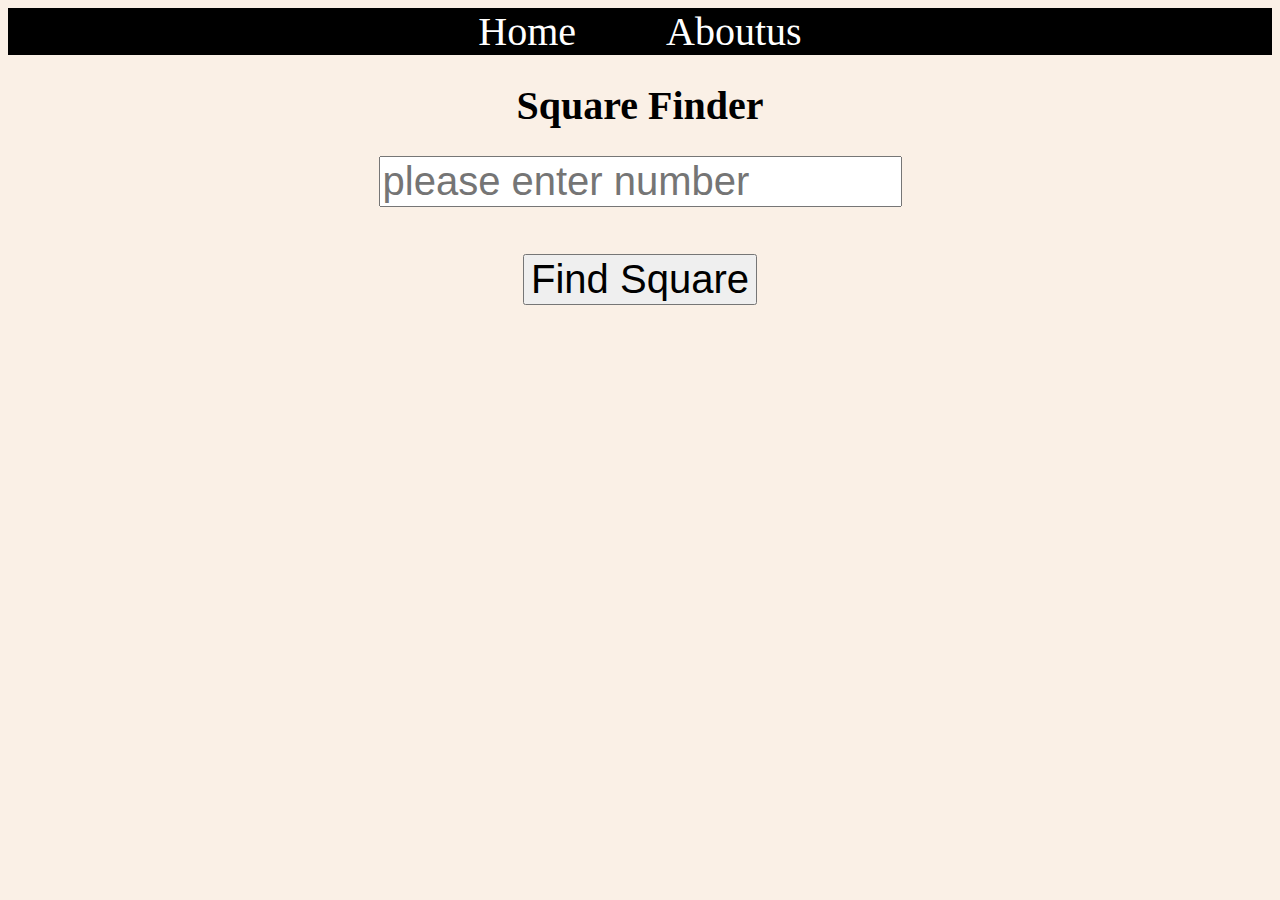
<file: index.html>
<html>
<head>
<title>Square Finder App</title>
<link rel="stylesheet" href="mystyle.css" />
</head>
<body>
<center>
<div class="nav">
<a href = "index.html">Home</a>
<a href = "aboutus.html">Aboutus</a>
</div>
<h1>Square Finder</h1>
<form onsubmit="compute()">
<input type="number" step="any" id="num"placeholder="please enter number" />
</br></br>
<input type="submit" value="Find Square"/>
</form>
<script>
function compute()
{
event.preventDefault();
let num = document.getElementById("num");
let msg = document.getElementById("msg");

if(num.value ==="")
{
alert("Please enter number");
num.focus();
return;
}

let n = parseFloat(num.value);
let r = n**2;
localStorage.setItem ("res", r.toFixed(2));
window.location.href="result.html";
}
</script>
</center>
</body>
</html>
</file>
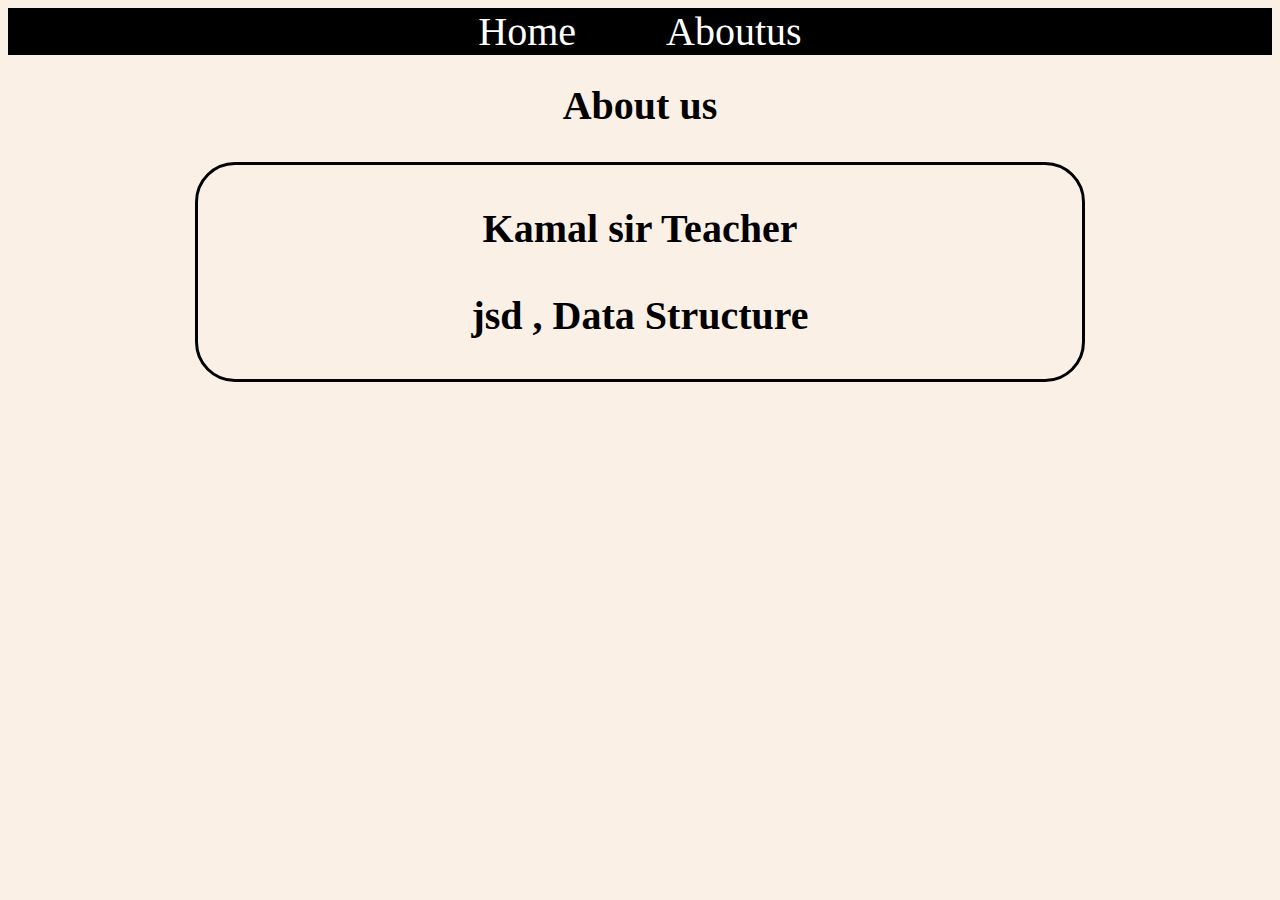
<file: aboutus.html>
<html>
<head>
<title>Even odd  App</title>
<link rel="stylesheet"  href="mystyle.css" />
</head>
<body>
<center>
<div class="nav">
<a href = "index.html">Home</a>
<a href = "aboutus.html">Aboutus</a>
</div>
<h1>About us</h1>
<h2>
<p> Kamal sir Teacher</p>
<p> jsd , Data Structure</p>
</h2>
</center>
</body>
</html>
</file>
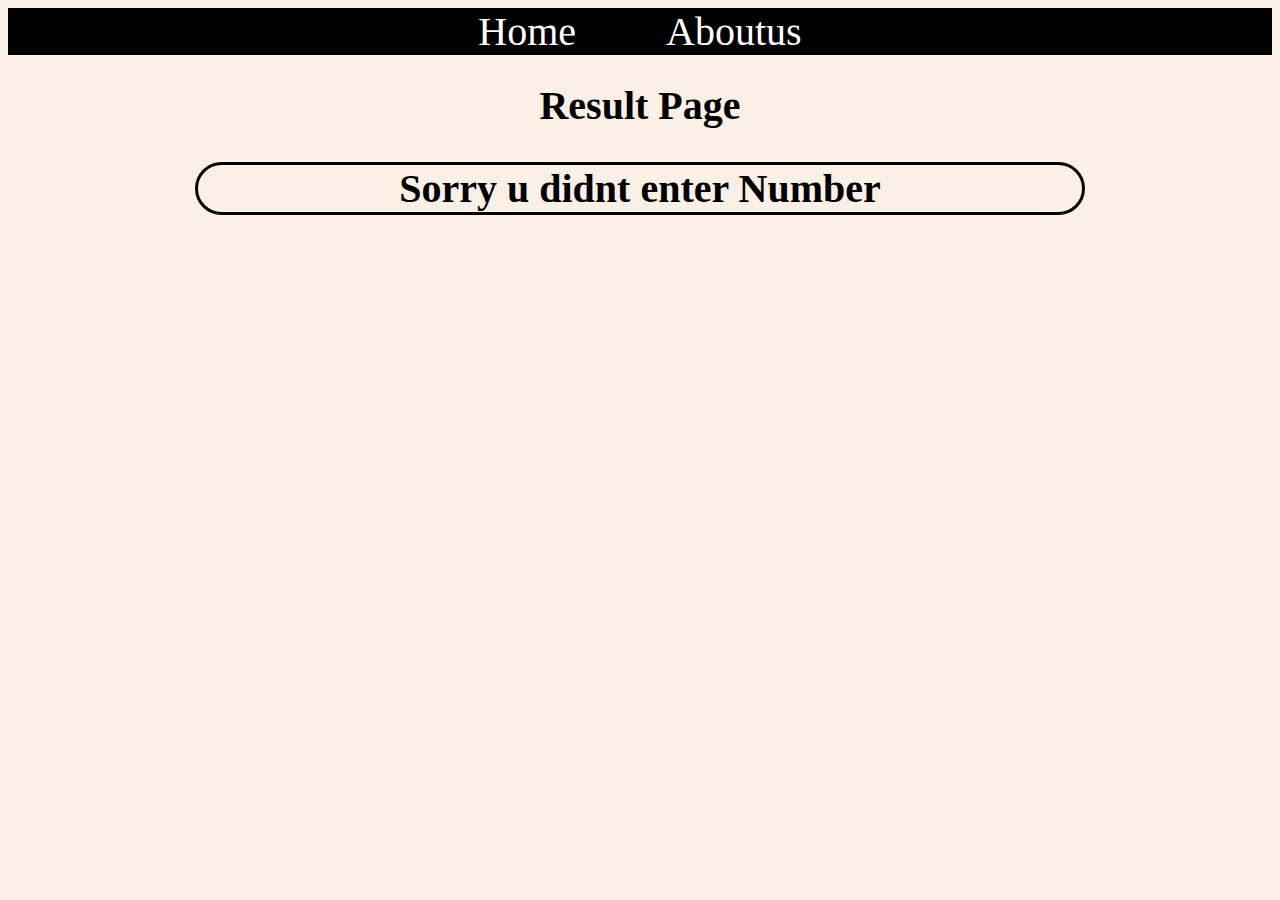
<file: result.html>
<html>
<head>
<title>Square Finder App</title>
<link rel="stylesheet" href="mystyle.css" />
</head>
<body>
<center>
<div class="nav">
<a href = "index.html">Home</a>
<a href = "aboutus.html">Aboutus</a>
</div>
<h1>Result Page</h1>
<h2 id="msg"/>
<script>
let msg = document.getElementById("msg");
let res = localStorage.getItem("res");
if(res !== null)
msg.innerHTML = res;
else
msg.innerHTML = "Sorry u didnt enter Number";
</script>
</center>
</body>
</html>
</file>
<file: mystyle.css>
*{font-size:40px;}
body{background-color:linen;}
.nav{background-color:black;}
.nav a{color:white; text-decoration:none;margin:40px;}
h2{border:solid; width:70%;border-radius:40px;}
</file>
